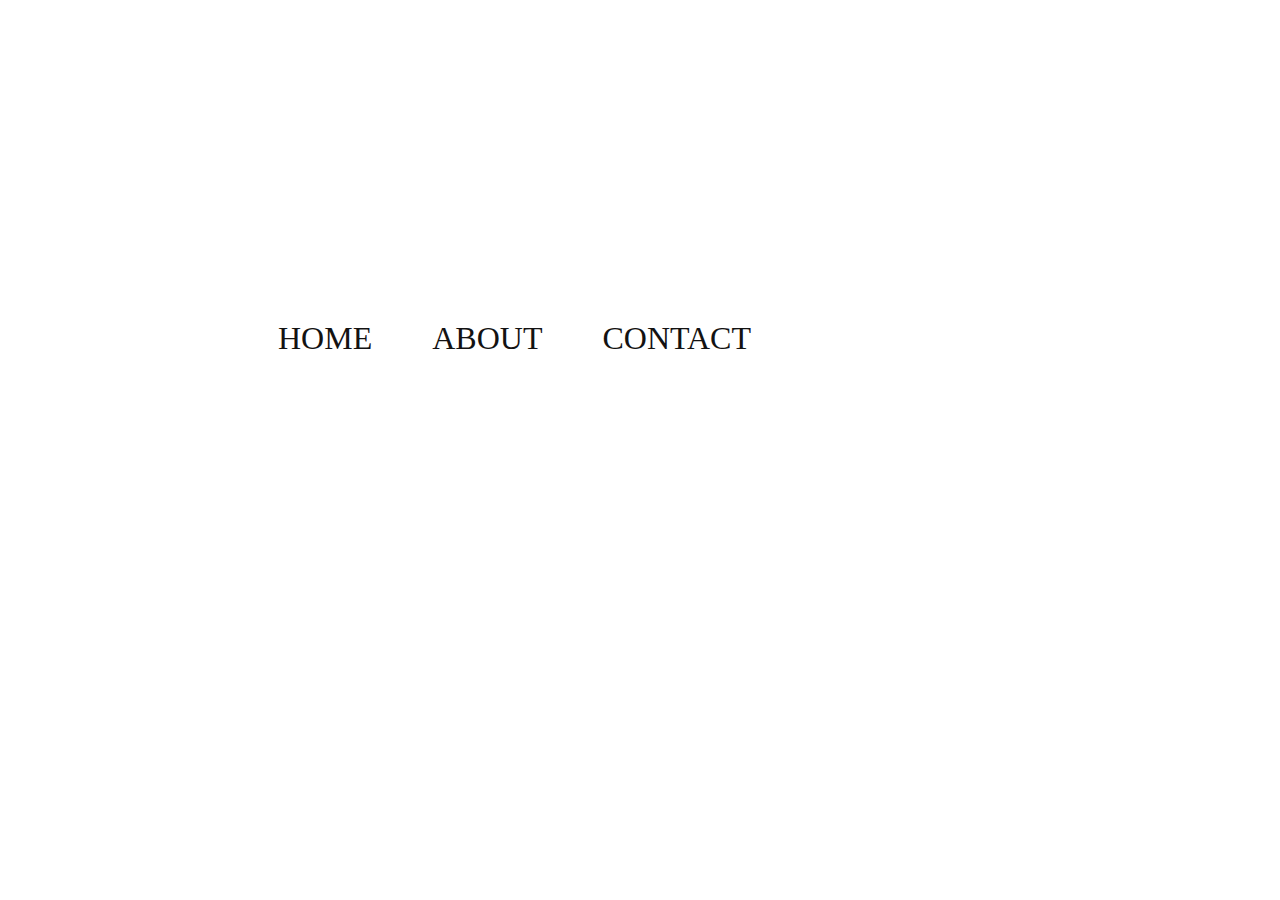
<file: SimpleHover/index.html>
<!DOCTYPE html>
<head>
    <title>Title goes here.</title>
    <link rel="stylesheet" href="style.css">
</head>
<body>

    <div class="navigation">
        <ul>
            <li><a href="#">Home</a></li>
            <li><a href="#">About</a></li>
            <li><a href="#">Contact</a></li>
        </ul>
    </div>
    
</body>
</file>
<file: SimpleHover/style.css>
ul {
    margin: 300px 200px;
    display: flex;
}

ul li {
    list-style: none;
    padding: 20px 30px;
}

ul li a {
    text-decoration: none;
    text-transform: uppercase;
    font-size: 2em;
    color: #131212;
    position: relative;

}

ul li a:before {
    content: '';
    width: 0;
    height: 5px;
    background: #f00e0e;
    position: absolute;
    top: 100%;
    left: 0;
    transition: .5s;
}

ul li:hover a::before {
    width:50%;
    transform: translateX(100%);
}
</file>
